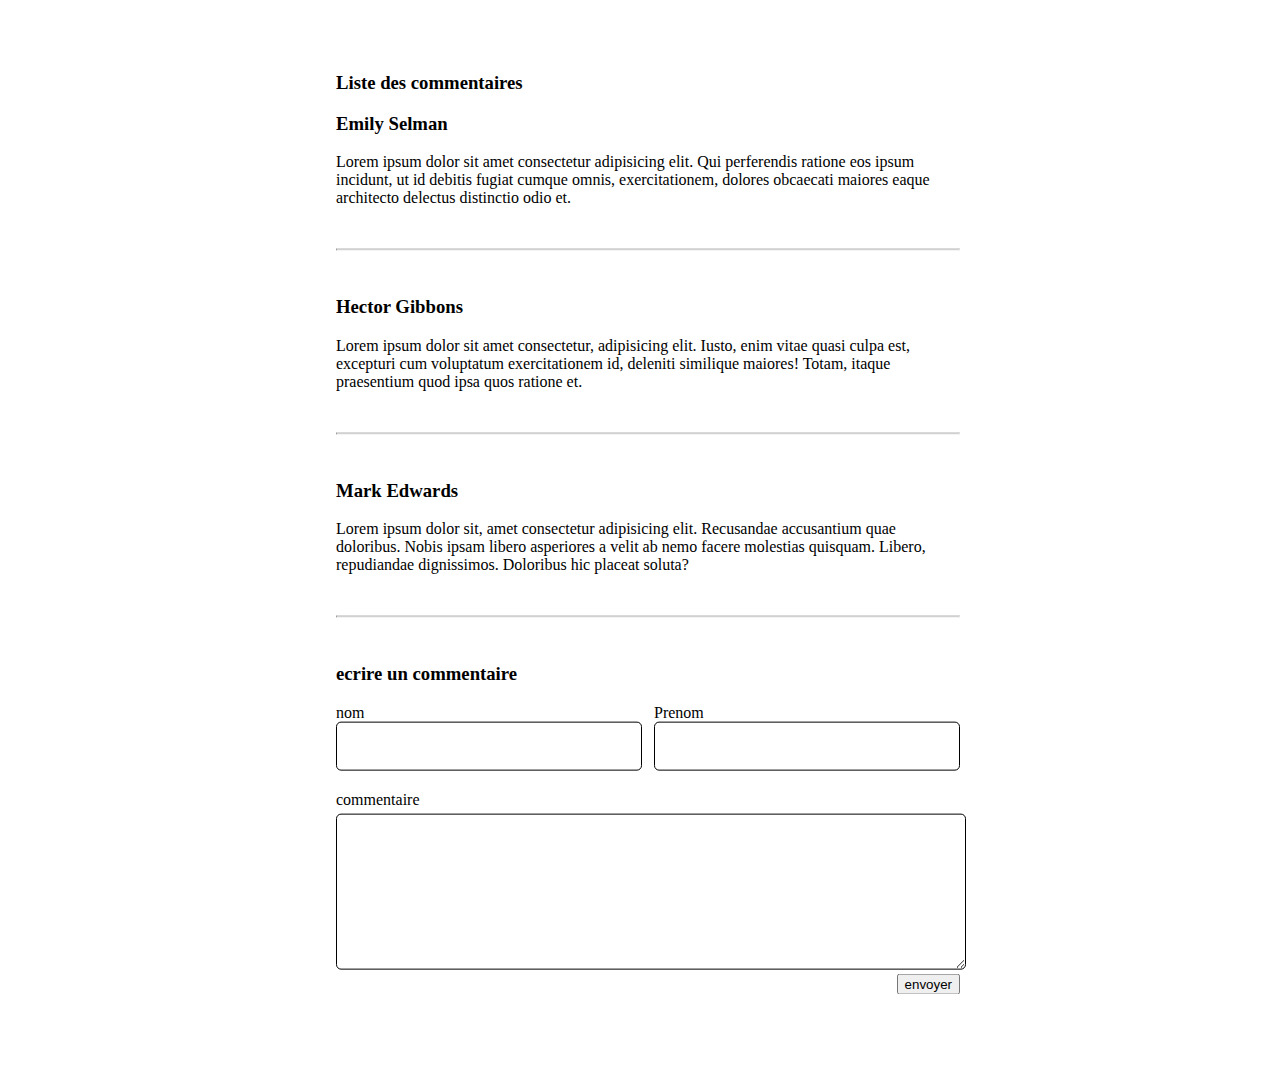
<file: indexback.html>
<!DOCTYPE html>
<html lang="fr">
<head>
    <meta charset="UTF-8">
    <meta name="viewport" content="width=device-width, initial-scale=1.0">
    <link rel="stylesheet" href="style.css">
    <script src="app.js"></script>
    
   
    <title>Document</title>
</head>
<body>
    <div class="container">
        <div class="bloc1">
    <h3>Liste des commentaires</h3>
<h3>
    Emily Selman
</h3>

<p>Lorem ipsum dolor sit amet consectetur adipisicing elit. Qui perferendis ratione eos ipsum incidunt, ut id debitis fugiat cumque omnis, exercitationem, dolores obcaecati maiores eaque architecto delectus distinctio odio et.</p>
<br>
<hr>
<br>
<h3>
    Hector Gibbons
</h3>

<p>Lorem ipsum dolor sit amet consectetur, adipisicing elit. Iusto, enim vitae quasi culpa est, excepturi cum voluptatum exercitationem id, deleniti similique maiores! Totam, itaque praesentium quod ipsa quos ratione et.</p>

<br>
<hr>
<br>

<h3>Mark Edwards</h3>

<p>Lorem ipsum dolor sit, amet consectetur adipisicing elit. Recusandae accusantium quae doloribus. Nobis ipsam libero asperiores a velit ab nemo facere molestias quisquam. Libero, repudiandae dignissimos. Doloribus hic placeat soluta?</p>
<br>
<hr>
<br>
</div>

<form action="formulaire" id="form">

    <h3>ecrire un commentaire</h3>

 <div class="bloc-prenom">
    <div class="nom">   
<label for="nom" id="nom">nom</label><br>
<input type="text" name="nom">
</div>
<div class="nom">
<label for="Prenom">Prenom</label><br>
<input type="text" id="prenom" name="Prenom">
<span id="nom_error"></span>
</div>
</div>
<div class="commentaire">
<label for="commentaire">commentaire</label>
<textarea name="Commentaire" id="Commentaire"></textarea>
</div>
<div class="button">
<button type="submit" class="envoyer-commentaire">envoyer</button>
</div>
</form>
</div>

</body>

</html>
</file>
<file: style.css>
body{
    
    position: absolute;
    background-color: white;
    top: 50%;
    left: 50%;
    transform: translate(-50%,-50%);
}


textarea{
    margin-top: 5px;
    width: 100%;
    border-radius: 5px;
    height: 150px;
    max-width: 650px;
    border: solid black 1px;
}

div.container{
    max-width: 650px;
    margin-top: 150px;
}

.nom{
}

input{
    width: 300PX;
    height: 45px;
    border-radius: 5px;
    border: solid black 1px;
}

.button{
    text-align: right;
}
.commentaire{
    margin-top: 20px;
   
}
.bloc-prenom{
    justify-content: space-between ;
    display: flex;
}
</file>
